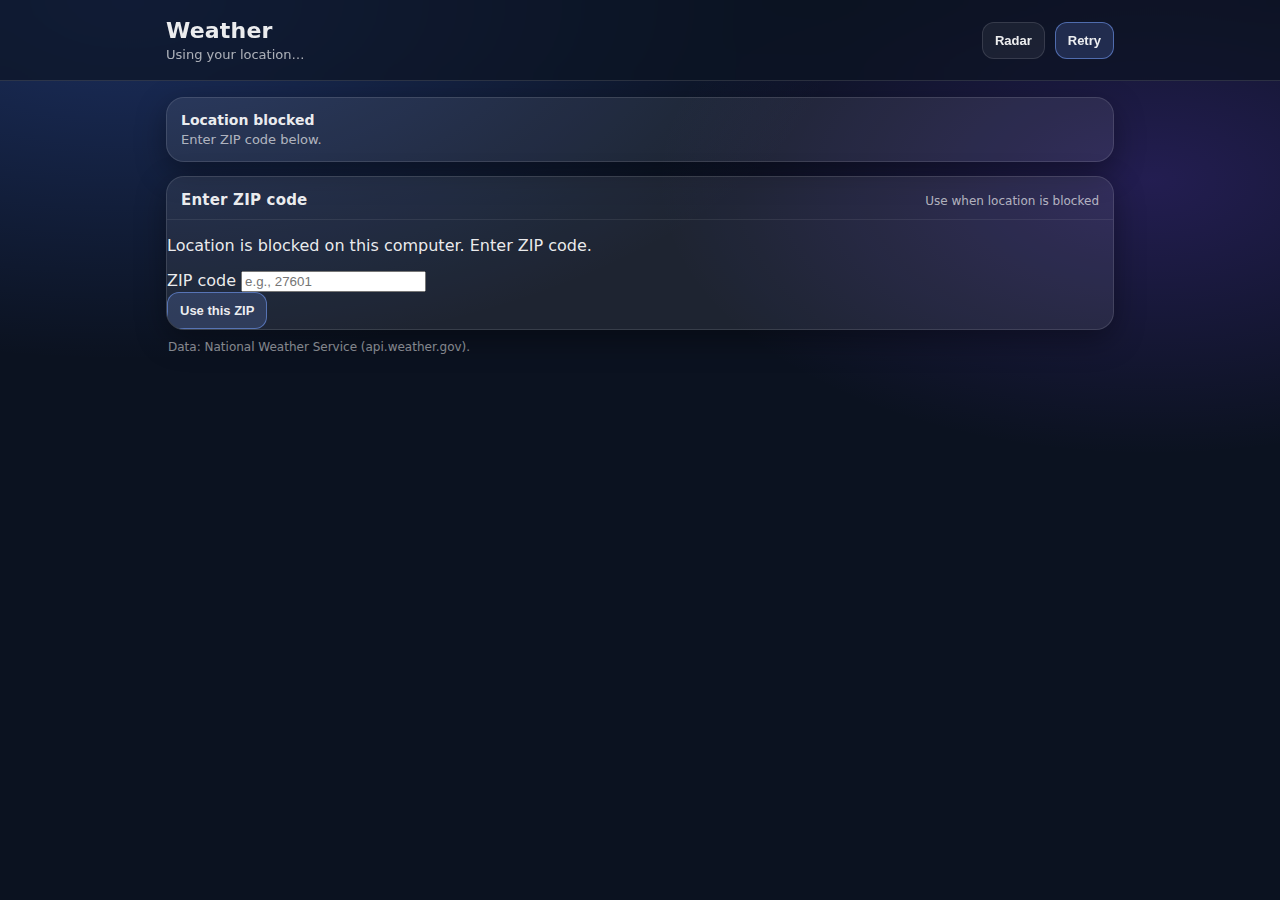
<file: index.html>
<!doctype html>
<html lang="en">
  <head>
    <meta charset="UTF-8" />
    <meta name="viewport" content="width=device-width, initial-scale=1" />
    <title>NOAA-Friendly Weather</title>
    <link rel="stylesheet" href="/styles.css" />
  </head>
  <body>
    <header class="topbar">
      <div class="topbar-inner">
        <div>
          <h1 class="app-title">Weather</h1>
          <p class="subtitle" id="locationName">Using your location…</p>
        </div>
        <div class="topbar-actions">
          <button class="btn" id="radarBtn" type="button">Radar</button>
          <button class="btn btn-primary" id="retryBtn" type="button" hidden>Retry</button>
        </div>
      </div>
    </header>

    <main class="container">
      <section id="statusCard" class="card status" aria-live="polite">
        <div class="spinner" id="spinner" aria-hidden="true"></div>
        <div>
          <p class="status-title" id="statusTitle">Loading</p>
          <p class="status-subtitle" id="statusSubtitle">Requesting location permission…</p>
        </div>
      </section>

      <!-- ZIP fallback -->
      <section id="zipCard" class="card manual" hidden>
        <div class="card-header">
          <h2>Enter ZIP code</h2>
          <p class="hint">Use when location is blocked</p>
        </div>

        <div class="manual-body">
          <p class="manual-help" id="zipHelpText">
            Your computer/browser is not sharing location. Enter a US ZIP code to load your forecast.
          </p>

          <form id="zipForm" class="manual-form">
            <label class="field">
              <span class="field-label">ZIP code</span>
              <input id="zipInput" class="field-input" inputmode="numeric" placeholder="e.g., 27601" required />
            </label>

            <div class="manual-actions">
              <button class="btn btn-primary" type="submit">Use this ZIP</button>
              <button class="btn" id="useSavedZipBtn" type="button" hidden>Use saved</button>
              <button class="btn" id="clearSavedZipBtn" type="button" hidden>Clear saved</button>
            </div>

            <p class="manual-error" id="zipError" hidden></p>
          </form>
        </div>
      </section>

      <section id="alertsSection" hidden>
        <div class="alert-banner" id="alertBanner">
          <div class="alert-left">
            <span class="alert-pill">ALERT</span>
            <span id="alertSummary">Active alerts in your area</span>
          </div>
          <button class="linklike" id="toggleAlertsBtn" type="button">Details</button>
        </div>

        <div id="alertsDetails" class="alerts-details" hidden></div>
      </section>

      <section class="grid">
        <!-- Row 1 (desktop): Current (left) + Today (right) -->
        <section class="card" id="currentCard" hidden>
          <div class="card-header">
            <h2>Current</h2>
          </div>
          <div class="current">
            <div class="current-left">
              <div class="temp" id="currentTemp">--</div>
              <div class="current-desc" id="currentDesc">--</div>
              <div class="meta" id="currentMeta">--</div>
            </div>
            <img id="currentIcon" class="icon-lg" alt="" />
          </div>
        </section>

        <section class="card" id="todayCard" hidden>
          <div class="card-header">
            <h2>Today</h2>
            <p class="hint">Morning • Afternoon • Night</p>
          </div>
          <div class="today-list" id="todayList"></div>
        </section>

        <!-- Row 2+: Hourly (full width) then 7-Day (full width) -->
        <section class="card" id="hourlyCard" hidden>
          <div class="card-header">
            <h2>Hourly</h2>
            <p class="hint">Next 12 hours</p>
          </div>
          <div class="row-scroll" id="hourlyRow"></div>
        </section>

        <section class="card" id="dailyCard" hidden>
          <div class="card-header">
            <h2>7-Day</h2>
          </div>
          <div class="daily-list" id="dailyList"></div>
        </section>
      </section>

      <footer class="footer">
        <p class="fineprint">Data: National Weather Service (api.weather.gov).</p>
      </footer>
    </main>

    <script src="/app.js"></script>
  </body>
</html>
</file>
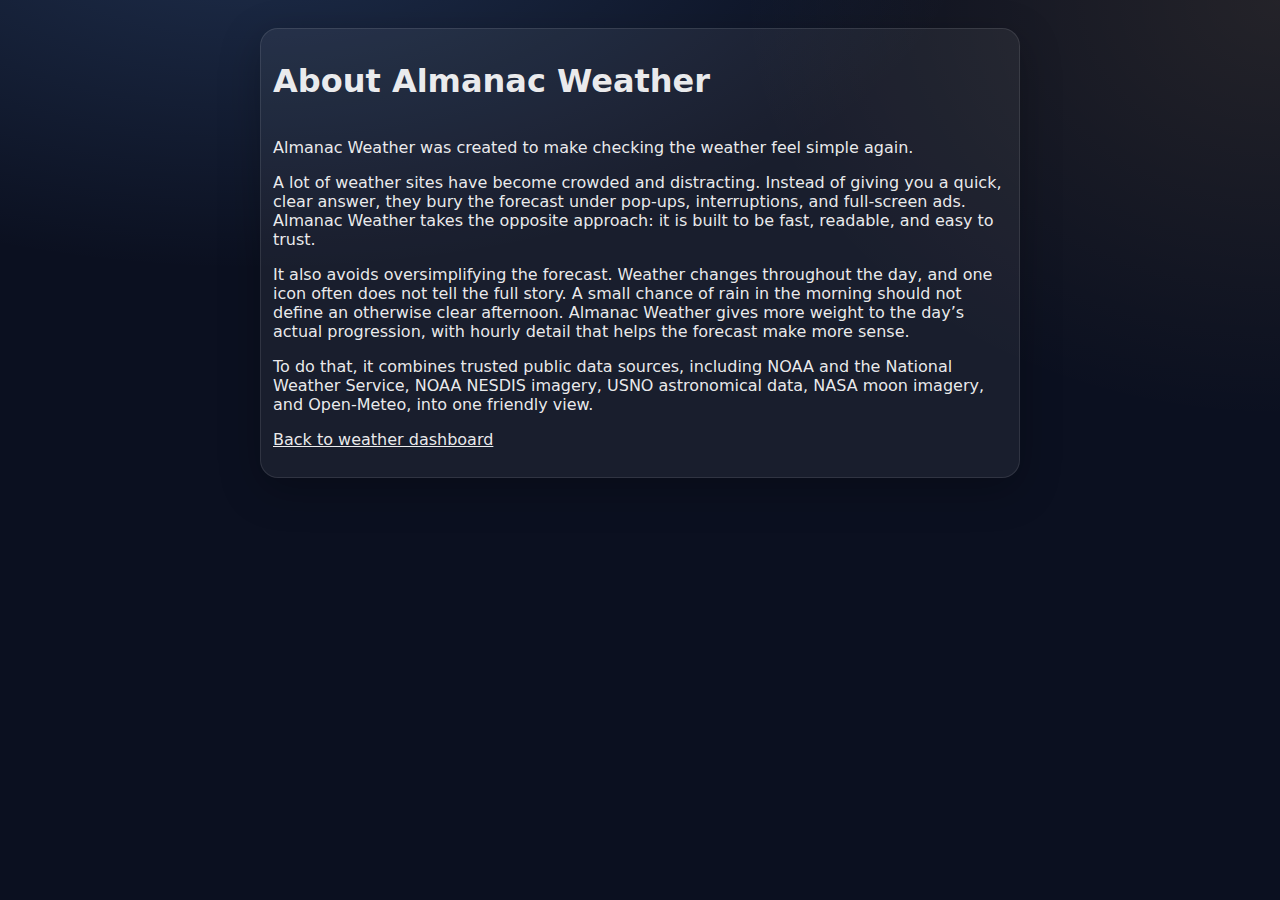
<file: public/about.html>
<!doctype html>
<html lang="en">
<head>
  <meta charset="utf-8" />
  <meta name="viewport" content="width=device-width, initial-scale=1" />
  <title>About | Almanac Weather</title>
  <meta name="description" content="Learn why Almanac Weather was created and how it delivers a simple, readable forecast using trusted public data." />
  <meta name="robots" content="index, follow" />
  <link rel="canonical" href="https://www.almanacweather.com/about" />

  <meta property="og:type" content="article" />
  <meta property="og:title" content="About Almanac Weather" />
  <meta property="og:description" content="A simpler weather experience with less noise and more meaningful hourly context." />
  <meta property="og:url" content="https://www.almanacweather.com/about" />
  <meta property="og:image" content="https://www.almanacweather.com/logo_og.png" />

  <meta name="twitter:card" content="summary_large_image" />
  <meta name="twitter:title" content="About Almanac Weather" />
  <meta name="twitter:description" content="A simpler weather experience with less noise and more meaningful hourly context." />
  <meta name="twitter:image" content="https://www.almanacweather.com/logo_og.png" />

  <link rel="stylesheet" href="./styles.css" />

  <script type="application/ld+json">
    {
      "@context": "https://schema.org",
      "@type": "AboutPage",
      "name": "About Almanac Weather",
      "url": "https://www.almanacweather.com/about",
      "description": "Why Almanac Weather was built: a simpler, less distracting weather experience with clearer hourly progression.",
      "isPartOf": {
        "@type": "WebSite",
        "name": "Almanac Weather",
        "url": "https://www.almanacweather.com/"
      }
    }
  </script>
</head>
<body>
  <main class="wrap">
    <section class="card" style="max-width: 760px; margin: 10px auto 0;">
      <div class="card-head">
        <h1 class="card-title">About Almanac Weather</h1>
      </div>
      <div class="card-body">
        <p>Almanac Weather was created to make checking the weather feel simple again.</p>

        <p>A lot of weather sites have become crowded and distracting. Instead of giving you a quick, clear answer, they bury the forecast under pop-ups, interruptions, and full-screen ads. Almanac Weather takes the opposite approach: it is built to be fast, readable, and easy to trust.</p>

        <p>It also avoids oversimplifying the forecast. Weather changes throughout the day, and one icon often does not tell the full story. A small chance of rain in the morning should not define an otherwise clear afternoon. Almanac Weather gives more weight to the day’s actual progression, with hourly detail that helps the forecast make more sense.</p>

        <p>To do that, it combines trusted public data sources, including NOAA and the National Weather Service, NOAA NESDIS imagery, USNO astronomical data, NASA moon imagery, and Open-Meteo, into one friendly view.</p>

        <p><a href="./">Back to weather dashboard</a></p>
      </div>
    </section>
  </main>
</body>
</html>
</file>
<file: styles.css>
:root {
  --bg: #0b1220;
  --card: rgba(255, 255, 255, 0.08);
  --card-strong: rgba(255, 255, 255, 0.12);
  --text: rgba(255, 255, 255, 0.92);
  --muted: rgba(255, 255, 255, 0.65);
  --muted2: rgba(255, 255, 255, 0.5);
  --border: rgba(255, 255, 255, 0.12);
  --shadow: 0 10px 30px rgba(0, 0, 0, 0.35);
  --radius: 18px;
  --radius-sm: 14px;
}

* { box-sizing: border-box; }
html, body { height: 100%; }
body {
  margin: 0;
  font-family: system-ui, -apple-system, Segoe UI, Roboto, Arial, sans-serif;
  background: radial-gradient(1200px 600px at 10% 0%, rgba(70, 120, 255, 0.28), transparent 60%),
              radial-gradient(900px 500px at 90% 20%, rgba(120, 70, 255, 0.22), transparent 55%),
              var(--bg);
  color: var(--text);
}

.topbar {
  position: sticky;
  top: 0;
  z-index: 10;
  backdrop-filter: blur(12px);
  background: rgba(11, 18, 32, 0.65);
  border-bottom: 1px solid var(--border);
}

.topbar-inner {
  max-width: 980px;
  margin: 0 auto;
  padding: 18px 16px;
  display: flex;
  align-items: center;
  justify-content: space-between;
  gap: 12px;
}

.app-title {
  margin: 0;
  font-size: 22px;
  letter-spacing: 0.2px;
}
.subtitle {
  margin: 4px 0 0;
  color: var(--muted);
  font-size: 13px;
}

.topbar-actions { display: flex; gap: 10px; }

.btn {
  appearance: none;
  border: 1px solid var(--border);
  background: rgba(255, 255, 255, 0.06);
  color: var(--text);
  padding: 10px 12px;
  border-radius: 12px;
  cursor: pointer;
  font-weight: 600;
  font-size: 13px;
}
.btn:hover { background: rgba(255, 255, 255, 0.10); }
.btn:active { transform: translateY(1px); }

.btn-primary {
  border-color: rgba(120, 160, 255, 0.55);
  background: rgba(120, 160, 255, 0.18);
}

/* Hamburger button: keep same button style, slightly tighter for icon */
#menuBtn {
  width: 40px;
  padding: 10px 0;
  text-align: center;
  font-size: 16px;
  line-height: 1;
}
#menuBtn:focus-visible {
  outline: 2px solid rgba(120, 160, 255, 0.6);
  outline-offset: 2px;
  border-radius: 12px;
}

/* Dropdown menu panel (inside topbar, aligned to container width) */
.topbar-menu {
  border-top: 1px solid rgba(255, 255, 255, 0.08);
  background: rgba(11, 18, 32, 0.55);
  backdrop-filter: blur(12px);
}
.menu-inner {
  max-width: 980px;
  margin: 0 auto;
  padding: 12px 16px 14px;
}
.menu-hint {
  margin: 0 0 10px;
  color: var(--muted);
  font-size: 12px;
}

/* Reuse your existing field styles by leaning on .field/.field-label/.field-input if present */
.menu-form .field { display: block; }
.menu-actions { margin-top: 10px; display: flex; justify-content: flex-end; }

/* If your project already has .manual-error, this will match it; otherwise provide a subtle default */
#menuZipError {
  margin: 10px 0 0;
  font-size: 12px;
  color: rgba(255, 180, 180, 0.95);
}

/* Optional: tighten the dropdown on very small screens */
@media (max-width: 420px) {
  .menu-actions { justify-content: stretch; }
  .menu-actions .btn { width: 100%; }
}

.container {
  max-width: 980px;
  margin: 0 auto;
  padding: 16px;
}

.card {
  background: var(--card);
  border: 1px solid var(--border);
  border-radius: var(--radius);
  box-shadow: var(--shadow);
  overflow: hidden;
}

.card-header {
  padding: 14px 14px 10px;
  display: flex;
  align-items: baseline;
  justify-content: space-between;
  gap: 10px;
  border-bottom: 1px solid rgba(255, 255, 255, 0.08);
}
.card-header h2 {
  margin: 0;
  font-size: 15px;
  letter-spacing: 0.2px;
}
.hint {
  margin: 0;
  font-size: 12px;
  color: var(--muted);
}

.status {
  display: flex;
  align-items: center;
  gap: 12px;
  padding: 14px;
  margin-bottom: 14px;
}
.status-title {
  margin: 0;
  font-weight: 700;
  font-size: 14px;
}
.status-subtitle {
  margin: 4px 0 0;
  color: var(--muted);
  font-size: 13px;
}

.spinner {
  width: 18px;
  height: 18px;
  border-radius: 99px;
  border: 2px solid rgba(255, 255, 255, 0.25);
  border-top-color: rgba(255, 255, 255, 0.85);
  animation: spin 0.8s linear infinite;
}
@keyframes spin { to { transform: rotate(360deg); } }

.grid {
  display: grid;
  grid-template-columns: 1fr;
  gap: 14px;
}

.current {
  padding: 14px;
  display: flex;
  align-items: center;
  justify-content: space-between;
  gap: 14px;
}
.temp {
  font-size: 42px;
  font-weight: 800;
  letter-spacing: -0.8px;
}
.current-desc {
  font-size: 14px;
  color: var(--text);
  margin-top: 4px;
  font-weight: 650;
}
.meta {
  margin-top: 6px;
  color: var(--muted);
  font-size: 12px;
}

.icon-lg {
  width: 72px;
  height: 72px;
  filter: drop-shadow(0 10px 18px rgba(0,0,0,0.25));
}

.row-scroll {
  display: flex;
  gap: 10px;
  padding: 14px;
  overflow-x: auto;
  scroll-snap-type: x mandatory;
}
.hour-card {
  min-width: 120px;
  scroll-snap-align: start;
  background: var(--card-strong);
  border: 1px solid rgba(255, 255, 255, 0.10);
  border-radius: var(--radius-sm);
  padding: 10px;
}
.hour-time { font-size: 12px; color: var(--muted); }
.hour-temp { font-size: 18px; font-weight: 800; margin-top: 6px; }
.hour-desc { font-size: 12px; color: var(--muted); margin-top: 6px; }
.icon-sm { width: 34px; height: 34px; margin-top: 8px; }

.daily-list { padding: 6px; }
.day-row {
  display: grid;
  grid-template-columns: 1fr auto auto;
  gap: 10px;
  align-items: center;
  padding: 12px 10px;
  border-bottom: 1px solid rgba(255, 255, 255, 0.08);
}
.day-row:last-child { border-bottom: none; }
.day-name { font-weight: 700; font-size: 13px; }
.day-forecast { color: var(--muted); font-size: 12px; margin-top: 2px; }
.day-left { display: flex; flex-direction: column; }
.day-temp { font-weight: 800; font-size: 13px; color: var(--text); }
.day-icon { width: 34px; height: 34px; }

.alert-banner {
  margin-bottom: 14px;
  display: flex;
  align-items: center;
  justify-content: space-between;
  gap: 10px;
  padding: 12px 14px;
  border-radius: var(--radius);
  border: 1px solid rgba(255, 200, 100, 0.35);
  background: rgba(255, 200, 100, 0.14);
}
.alert-left { display: flex; align-items: center; gap: 10px; }
.alert-pill {
  display: inline-flex;
  align-items: center;
  font-weight: 900;
  letter-spacing: 0.6px;
  font-size: 11px;
  padding: 6px 10px;
  border-radius: 999px;
  background: rgba(255, 200, 100, 0.26);
  border: 1px solid rgba(255, 200, 100, 0.25);
}

.linklike {
  background: transparent;
  border: none;
  color: var(--text);
  font-weight: 700;
  cursor: pointer;
  text-decoration: underline;
  text-decoration-color: rgba(255, 255, 255, 0.35);
  text-underline-offset: 3px;
}

.alerts-details {
  margin: -4px 0 14px;
  padding: 10px 0 0;
}

.alert-item {
  background: var(--card);
  border: 1px solid rgba(255, 255, 255, 0.12);
  border-radius: var(--radius);
  padding: 12px 14px;
  margin-bottom: 10px;
}
.alert-item summary {
  cursor: pointer;
  font-weight: 800;
  margin-bottom: 6px;
}
.alert-meta { color: var(--muted); font-size: 12px; margin-top: 6px; }
.alert-text { color: var(--text); font-size: 13px; line-height: 1.4; white-space: pre-wrap; }

.footer { padding: 10px 2px 22px; }
.fineprint { margin: 0; font-size: 12px; color: var(--muted2); }

@media (min-width: 900px) {
  .grid { grid-template-columns: 1fr 1fr; }
  /* Make Hourly and 7-day full width tiles on desktop */
  #hourlyCard, #dailyCard { grid-column: 1 / -1; }
}

/* Today tile */
.today-list { padding: 10px 12px 12px; }
.segment-row {
  display: grid;
  grid-template-columns: 26px 92px 1fr auto;
  gap: 10px;
  align-items: center;
  padding: 10px 8px;
  border-bottom: 1px solid rgba(255, 255, 255, 0.08);
}
.segment-row:last-child { border-bottom: none; }

.segment-icon {
  width: 22px;
  height: 22px;
  opacity: 0.95;
  filter: drop-shadow(0 8px 14px rgba(0,0,0,0.22));
}

.segment-name { font-weight: 800; font-size: 12px; letter-spacing: 0.2px; }
.segment-desc { color: var(--muted); font-size: 12px; }
.segment-right { text-align: right; }
.segment-temp { font-weight: 900; font-size: 13px; }
.segment-pop { color: var(--muted); font-size: 12px; margin-top: 2px; }
</file>
<file: public/styles.css>
/* Almanac Weather - Frontend styles */

:root{
  --bg: #0b1020;
  --panel: rgba(255,255,255,0.07);
  --panel2: rgba(255,255,255,0.10);
  --text: rgba(255,255,255,0.92);
  --muted: rgba(255,255,255,0.72);
  --accent: rgba(120, 180, 255, 0.95);
}

*{ box-sizing:border-box; }

/* ✅ FIX: Make the background gradient continuous for the full scroll height
   - Put the gradient on <html> (which always paints the whole page)
   - Keep body transparent so the html background shows through
*/
html{
  min-height: 100%;
  background:
    radial-gradient(1200px 600px at 20% -10%, rgba(110,170,255,0.20), transparent 60%),
    radial-gradient(900px 700px at 100% 0%, rgba(255,200,120,0.10), transparent 60%),
    var(--bg);
  background-attachment: fixed; /* helps prevent “start/stop” feeling on scroll */
}

body{
  min-height: 100vh;
  margin:0;
  font-family: system-ui, -apple-system, Segoe UI, Roboto, Helvetica, Arial, "Apple Color Emoji", "Segoe UI Emoji";
  background: transparent;
  color: var(--text);
}

a{ color: inherit; }

/* ✅ Desktop padding / centered content
   Your HTML uses <main class="wrap">, so we style .wrap directly.
   (Keeping .container too, just in case it's used elsewhere.)
*/
.wrap,
.container{
  width:100%;
  margin: 0 auto;
  padding: 18px 14px 40px; /* mobile / default */
  max-width: none;         /* mobile can use full width */
}

/* Desktop: constrain width + add larger side gutters */
@media (min-width: 900px){
  .wrap,
  .container{
    max-width: 980px;      /* your prior container width */
    padding-left: 24px;
    padding-right: 24px;
  }
}

/* Big desktop: slightly wider cap + even more breathing room (optional but nice) */
@media (min-width: 1200px){
  .wrap,
  .container{
    max-width: 1000px;
    padding-left: 32px;
    padding-right: 32px;
  }
}


.grid{
  display:grid;
  grid-template-columns:repeat(2, minmax(0, 1fr));
  gap:12px;
}

.grid > section{
  grid-column:1 / -1;
}

#windCard,
#shoeCard{
  grid-column:auto;
  margin-top:0;
}

header{
  display:flex;
  align-items:flex-end;
  justify-content:space-between;
  gap:12px;
  margin-bottom: 12px;
}

.card-head{
  display:flex;
  align-items:center;
  justify-content:space-between;
  gap:10px;
}

.card-head-split{
  align-items:flex-end;
}

.hint{
  font-size: 13px;
  color: rgba(255,255,255,0.72);
  font-weight: 700;
}

.top-right{
  display:flex;
  flex-direction:column;
  align-items:flex-end;
  gap:8px;
}

.location-label{
  color: rgba(255,255,255,0.86);
  font-weight: 700;
  font-size: 13px;
  text-align: right;
  min-height: 1em;
}

.brand{
  display:flex;
  align-items:center;
}
.brand-logo{
  width: clamp(79px, 13vw, 122px);
  height: auto;
  display: block;
  filter: brightness(1.3);
}
.brand .logo{
  width:36px;
  height:36px;
  border-radius:10px;
  background: linear-gradient(135deg, rgba(140,200,255,0.55), rgba(255,220,160,0.30));
  box-shadow: 0 10px 30px rgba(0,0,0,0.35);
}
.brand h1{
  font-size: 18px;
  margin:0;
  letter-spacing: 0.2px;
}
.brand .sub{
  font-size: 12px;
  color: var(--muted);
  margin-top: 2px;
}

#statusBar{
  margin: 8px 0 14px;
  padding: 10px 12px;
  border-radius: 12px;
  background: rgba(255,255,255,0.06);
  border: 1px solid rgba(255,255,255,0.10);
  color: rgba(255,255,255,0.82);
  font-weight: 650;
}

#statusBar:empty{
  display:none;
}

.card{
  background: rgba(255,255,255,0.06);
  border: 1px solid rgba(255,255,255,0.10);
  border-radius: 18px;
  padding: 12px;
  box-shadow: 0 12px 40px rgba(0,0,0,0.25);
  margin-top: 0;
}

.card[data-expandable="true"],
.today-period[data-expandable="true"],
.hour-card[data-expandable="true"],
.hour-card[data-flippable="true"],
.daypart-card[data-flippable="true"]{
  touch-action: manipulation;
}

.card[data-expandable="true"]:focus-visible,
.today-period[data-expandable="true"]:focus-visible,
.hour-card[data-expandable="true"]:focus-visible,
.hour-card[data-flippable="true"]:focus-visible,
.daypart-card[data-flippable="true"]:focus-visible{
  outline: 2px solid rgba(120,180,255,0.7);
  outline-offset: 2px;
}

.tile-details{
  display:none;
  margin-top: 10px;
  border-top: 1px solid rgba(255,255,255,0.08);
  padding-top: 10px;
}

.is-expanded > .card-body > .tile-details,
.hour-card.is-expanded > .tile-details{
  display:block;
}

.today-period .tile-details{
  display:none;
}

.today-period.is-expanded .tile-details{
  display:block;
}

.tile-detail-row{
  display:flex;
  justify-content:space-between;
  gap: 8px;
  margin-top: 6px;
  font-size: 13px;
}

.tile-detail-row:first-child{
  margin-top: 0;
}

.tile-detail-label{
  color: rgba(255,255,255,0.74);
  white-space: nowrap;
}

.tile-detail-value{
  font-weight: 750;
}

.tile-detail-value-fixed{
  min-width: 52px;
  text-align: right;
  font-variant-numeric: tabular-nums;
}

.card h2{
  margin: 4px 0 10px;
  font-size: 16px;
  letter-spacing: 0.2px;
}

.row{
  display:flex;
  gap:12px;
  align-items:center;
}

#zipForm{
  display:flex;
  gap:10px;
  align-items:center;
  position: relative;
}

#zipInput{
  width: 140px;
  padding: 10px 12px;
  border-radius: 12px;
  border: 1px solid rgba(255,255,255,0.14);
  background: rgba(0,0,0,0.22);
  color: var(--text);
  outline: none;
  font-weight: 700;
  letter-spacing: 0.3px;
}

#zipBtn{
  padding: 10px 14px;
  border-radius: 12px;
  border: 1px solid rgba(255,255,255,0.14);
  background: rgba(120,180,255,0.20);
  color: var(--text);
  font-weight: 800;
  cursor: pointer;
}
#zipBtn:disabled{
  opacity: 0.55;
  cursor: default;
}


.location-suggestions{
  position:absolute;
  top: calc(100% + 6px);
  right: 0;
  width: min(360px, 100%);
  list-style:none;
  margin: 0;
  padding: 6px;
  border-radius: 12px;
  border: 1px solid rgba(255,255,255,0.14);
  background: rgba(10,16,32,0.97);
  box-shadow: 0 12px 30px rgba(0,0,0,0.35);
  z-index: 30;
}

.location-suggestion-item{
  padding: 8px 10px;
  border-radius: 8px;
  font-size: 13px;
  color: rgba(255,255,255,0.9);
  cursor: pointer;
}

.location-suggestion-item.is-active,
.location-suggestion-item:hover{
  background: rgba(120,180,255,0.24);
}

/* CURRENT */
.current-row{
  display:flex;
  justify-content:space-between;
  align-items:center;
  gap:12px;
}
.current-temp{
  font-size: 44px;
  font-weight: 900;
  letter-spacing: -0.4px;
}
.current-desc{
  margin-top: 2px;
  color: rgba(255,255,255,0.86);
  font-weight: 700;
}
.current-meta{
  margin-top: 8px;
  color: rgba(255,255,255,0.76);
  font-weight: 650;
  font-size: 13px;
}
.wx-icon{
  font-size: 74px;
  line-height: 1;
  user-select:none;
}

/* Alerts */
.alerts{
  margin-top: 10px;
  display:flex;
  flex-direction: column;
  gap:8px;
}
.alert-item{ display:flex; flex-direction:column; gap:6px; }
.alert-pill{
  padding: 6px 10px;
  border-radius: 999px;
  background: rgba(255,120,120,0.18);
  border: 1px solid rgba(255,160,160,0.25);
  font-weight: 800;
  font-size: 12px;
  color: inherit;
  text-align: left;
  cursor: pointer;
}
.alert-detail{
  font-size: 12px;
  line-height: 1.35;
  color: rgba(255,255,255,0.88);
  padding: 8px 10px;
  border-radius: 10px;
  border: 1px solid rgba(255,255,255,0.16);
  background: rgba(0,0,0,0.2);
}

/* HOURLY */
.row-scroll{
  display:flex;
  gap:10px;
  overflow-x:auto;
  padding-bottom: 6px;
}
.hour-card{
  min-width: 120px;
  height: 150px;
  background: transparent;
  border: 0;
  border-radius: 16px;
  padding: 0;
  perspective: 900px;
  cursor: pointer;
}
.hour-flip{
  position: relative;
  width: 100%;
  height: 100%;
  transform-style: preserve-3d;
  transition: transform 260ms ease;
}
.hour-card.is-flipped .hour-flip{
  transform: rotateY(180deg);
}
.hour-face{
  position: absolute;
  inset: 0;
  background: rgba(255,255,255,0.05);
  border: 1px solid rgba(255,255,255,0.10);
  border-radius: 16px;
  padding: 8px 7px;
  backface-visibility: hidden;
}
.hour-back{
  transform: rotateY(180deg);
  overflow: hidden;
}
.tile-details-back{
  display: grid;
  grid-template-columns: minmax(0, 1fr) auto;
  column-gap: 4px;
  row-gap: 5px;
  align-items: baseline;
  margin-top: 0;
  border-top: 0;
  padding-top: 0;
}
.tile-details-back .tile-details-rows{
  display: contents;
}
.tile-details-back .tile-detail-row{
  display: contents;
}
.tile-details-back .tile-detail-label,
.tile-details-back .tile-detail-value{
  margin-top: 0;
}
.tile-details-back .tile-detail-value{
  text-align: right;
  white-space: nowrap;
}

.tile-details-back .tile-detail-label{
  min-width: 0;
  white-space: nowrap;
}

.tile-details-back .tile-detail-label,
.tile-details-back .tile-detail-value{
  font-size: 11px;
}
.hour-time{
  font-weight: 900;
  font-size: 13px;
  display: flex;
  justify-content: space-between;
  align-items: baseline;
  gap: 8px;
}
.hour-day{
  font-size: 11px;
  font-weight: 750;
  color: rgba(255,255,255,0.74);
}
.hour-temp{
  margin-top: 6px;
  font-weight: 950;
  font-size: 22px;
}
.hour-desc{
  margin-top: 6px;
  color: var(--muted);
  font-size: 12px;
  min-height: 32px;
}
.hour-meta{
  margin-top: 8px;
  display:flex;
  gap:8px;
  align-items:center;
}

.hour-load-more{
  min-width: 120px;
  height: 150px;
  border-radius: 16px;
  border: 1px solid rgba(255,255,255,0.3);
  background: rgba(255,255,255,0.03);
  color: rgba(255,255,255,0.92);
  display:flex;
  flex-direction:column;
  justify-content:center;
  align-items:center;
  gap:10px;
  cursor:pointer;
  padding: 10px;
}
.hour-load-arrow{ font-size: 28px; font-weight: 800; line-height: 1; }
.hour-load-text{ font-size: 12px; font-weight: 700; text-align: center; }

/* DAILY */
.daily-list{ padding:6px; }

.day-details{
  border-bottom:1px solid rgba(255,255,255,0.08);
}

/* ✅ FIX: Weather emoji stays in its own column even if precip is missing */
.day-summary{
  list-style:none;
  cursor:pointer;
  padding:14px 12px;

  display:grid;

  /* left | precip | icon | temps */
  grid-template-columns: 1fr 56px 34px 92px;

  /* ✅ named areas prevent any “slide left” when .precip isn't rendered */
  grid-template-areas:
    "left precip icon temps"
    "left precip icon temps"
    "left precip icon temps";

  grid-template-rows:auto auto auto;

  column-gap:10px;
  row-gap:4px;

  min-height:92px;
  align-content:center;
}

.day-summary .day-right{
  display: contents;
}

.day-summary .day-left{
  display: contents;
}

/* Left text */
.day-name{
  grid-area:left;
  grid-row:1;
  font-weight:900;
  font-size:18px;
  line-height:1.15;
  min-width:0;
}

/* Forecast tiles: show short forecast on desktop by default */
#dailyCard .day-short{
  display: -webkit-box;
  -webkit-line-clamp: 2;
  -webkit-box-orient: vertical;
  overflow: hidden;
}

/* Mobile: hide the short forecast line */
@media (max-width: 740px){
  #dailyCard .day-short{
    display:none;
  }
}


.day-date{
  grid-area:left;
  grid-row:2;
  color:rgba(255,255,255,0.72);
  font-size:12px;
  font-weight:700;
  min-width:0;
}

.day-short{
  grid-area:left;
  grid-row:3;
  color:var(--muted);
  min-width:0;

  line-height:1.2;
  display:-webkit-box;
  -webkit-line-clamp:2;
  -webkit-box-orient:vertical;
  overflow:hidden;
}

/* Precip column (reserved lane; stack droplet over percent if split into elements by JS) */
.day-summary .precip{
  grid-area:precip;
  grid-row:1 / span 3;
  justify-self:center;
  align-self:center;
  width:56px;
  text-align:center;

  display:flex;
  flex-direction:column;
  align-items:center;
  justify-content:center;
  gap:2px;
  line-height:1.05;
}

/* Reserve the precip lane (hide content, keep spacing) */
.day-summary .precip.is-hidden{
  visibility:hidden; /* keep the space, hide the content */
}

/* 💧 ~20% smaller (covers common markup patterns) */
.day-summary .precip > :first-child,
.day-summary .precip .drop,
.day-summary .precip .precip-emoji,
.day-summary .precip .emoji{
  font-size:0.8em;
  line-height:1;
}

/* ✅ Primary daily icon selector */
.day-summary .wx-icon{
  grid-area:icon;
  grid-row:1 / span 3;
  justify-self:center;
  align-self:center;
  width:28px;
  text-align:center;

  /* ✅ Enlarge daily weather emoji by ~20% */
  font-size:29px; /* was 24px */
  line-height:1;
}

/* Temps column */
.day-temp{
  grid-area:temps;
  grid-row:1 / span 3;
  justify-self:start;
  padding-left:10px;
  text-align:left;
  align-self:center;
  font-weight:950;
  font-size:18px;
  white-space:nowrap;
  font-variant-numeric: tabular-nums;
}

.day-low{
  color:var(--muted);
  font-weight:850;
}

.day-detail{
  padding:2px 12px 14px;
  color:var(--muted);
  font-size:14px;
}

.daily-toggle-wrap{
  padding: 10px 12px 4px;
}

.daily-toggle{
  border: 1px solid rgba(255,255,255,0.26);
  background: rgba(255,255,255,0.06);
  color: rgba(255,255,255,0.92);
  border-radius: 999px;
  padding: 8px 12px;
  font-size: 12px;
  font-weight: 800;
  cursor: pointer;
}

.dn-title{
  font-weight:900;
  font-size:12px;
  text-transform:uppercase;
  color:rgba(255,255,255,0.8);
}

.dn-text{
  margin-top:6px;
  padding-bottom: 4px;
}

.dn-text::after{
  content:"";
  display:block;
  margin-top: 8px;
  width: 40%;
  min-width: 84px;
  border-bottom: 1px solid rgba(255,255,255,0.14);
}

.daypart-grid{
  margin-top: 10px;
  display: grid;
  grid-template-columns: repeat(2, minmax(0, 1fr));
  gap: 10px;
}

.daypart-card{
  background: transparent;
  border: 0;
  border-radius: 14px;
  padding: 0;
  min-height: 170px;
  perspective: 900px;
  cursor: pointer;
  text-align: left;
  color: inherit;
}

.daypart-card-static{
  cursor: default;
  perspective: none;
}

.daypart-card-static .daypart-face{
  position: relative;
  min-height: 170px;
}

.daypart-flip{
  position: relative;
  width: 100%;
  height: 100%;
  transform-style: preserve-3d;
  transition: transform 260ms ease;
}

.daypart-card.is-flipped .daypart-flip{
  transform: rotateY(180deg);
}

.daypart-face{
  position: absolute;
  inset: 0;
  background: rgba(255,255,255,0.05);
  border: 1px solid rgba(255,255,255,0.10);
  border-radius: 14px;
  padding: 10px;
  backface-visibility: hidden;
}

.daypart-back{
  transform: rotateY(180deg);
}

.daypart-head{
  display: grid;
  grid-template-columns: auto auto 1fr;
  align-items: center;
  gap: 6px;
}

.daypart-icon{
  font-size: 20px;
  line-height: 1;
}

.daypart-precip{
  justify-self: end;
  font-size: 12px;
  font-weight: 800;
}

.daypart-front .dn-text{
  margin-top: 8px;
  font-size: 12px;
  line-height: 1.35;
  color: var(--text);
  display: -webkit-box;
  -webkit-line-clamp: 5;
  -webkit-box-orient: vertical;
  overflow: hidden;
}

.daypart-front .dn-text::after{
  display: none;
}

.daypart-back-title{
  font-weight: 850;
  font-size: 12px;
  color: rgba(255,255,255,0.84);
  margin-bottom: 8px;
}

.daypart-stats .tile-detail-row{
  margin-top: 5px;
  font-size: 12px;
}

.daypart-empty{
  margin-top: 20px;
  font-size: 12px;
  color: rgba(255,255,255,0.72);
}

.day-stats-separator{
  margin-top: 8px;
  border-bottom: 1px solid rgba(255,255,255,0.18);
}

@media (max-width: 740px){
  .daypart-grid{
    grid-template-columns: repeat(2, minmax(0, 1fr));
  }
}

.detail-meta{
  margin-top:10px;
  font-weight:800;
  font-size:13px;
  color:rgba(255,255,255,0.82);
}

/* ✅ OUTLOOK (Forecast rows) — fixed 4-lane layout */
.today-rows{
  display:flex;
  flex-direction:column;
  gap:12px;
}

.today-row{
  display:grid;

  /* left | precip | icon | temp */
  grid-template-columns: 1fr 56px 34px 92px;

  grid-template-areas:
    "left precip icon temps"
    "left precip icon temps";

  grid-template-rows:auto auto;

  column-gap:10px;
  row-gap:4px;

  /* keep both Forecast rows perfectly aligned */
  height:76px;
  align-content:center;
}

.today-row .today-left{
  display: contents;
}

.today-name{
  grid-area:left;
  grid-row:1;
  font-weight:900;
  font-size:18px;
  line-height:1.15;
  min-width:0;
}

/* outlook description not bold */
.today-short{
  grid-area:left;
  grid-row:2;
  margin-top:0;
  color:var(--text);
  font-weight:400;
  line-height:1.25;
  min-width:0;
  overflow-wrap:anywhere;

  display:-webkit-box;
  -webkit-line-clamp:2;
  -webkit-box-orient:vertical;
  overflow:hidden;
}

.today-precip{
  grid-area:precip;
  grid-row:1 / span 2;
  justify-self:center;
  align-self:center;
  width:56px;
  text-align:center;

  display:flex;
  flex-direction:column;
  align-items:center;
  justify-content:center;
  gap:2px;
  line-height:1.05;
}

.today-precip.is-hidden{
  visibility:hidden; /* keep the space, hide the content */
}

.today-precip .drop{
  font-size:0.8em;
  line-height:1;
}

.today-icon{
  grid-area:icon;
  grid-row:1 / span 2;
  justify-self:center;
  align-self:center;
  width:28px;
  text-align:center;
  font-size:26px;
  line-height:1;
  user-select:none;
}

.today-temp{
  grid-area:temps;
  grid-row:1 / span 2;

  /* left-aligned within its lane + breathing room from the emoji */
  justify-self:start;
  align-self:center;
  padding-left:10px;
  text-align:left;

  font-weight:950;
  font-size:18px;
  white-space:nowrap;
  font-variant-numeric: tabular-nums;
}

.wind-tile{
  width:100%;
  border:1px solid rgba(255,255,255,0.13);
  border-radius:14px;
  padding:12px;
  text-align:left;
  color:var(--text);
  background:rgba(255,255,255,0.05);
}

.wind-tile-main{
  display:flex;
  align-items:center;
  gap:12px;
}

.wind-tile-preview{
  position:relative;
  width:74px;
  height:74px;
  flex:0 0 auto;
  border-radius:999px;
  background: radial-gradient(circle at 45% 35%, rgba(255,255,255,0.18), rgba(255,255,255,0.03));
}

.wind-tile-ring{
  position:absolute;
  inset:0;
  border-radius:999px;
  border:2px solid rgba(160,205,255,0.55);
}

.wind-tile-mark{
  position:absolute;
  font-size:10px;
  font-weight:800;
  color:rgba(220,236,255,0.9);
}

.wind-tile-mark-n{ top:4px; left:50%; transform:translateX(-50%); }
.wind-tile-mark-e{ right:6px; top:50%; transform:translateY(-50%); }
.wind-tile-mark-s{ bottom:4px; left:50%; transform:translateX(-50%); }
.wind-tile-mark-w{ left:6px; top:50%; transform:translateY(-50%); }

.wind-tile-arrow{
  position:absolute;
  left:50%;
  bottom:50%;
  width:3px;
  height:24px;
  transform-origin:50% 100%;
  background:linear-gradient(to top, rgba(255,147,86,0.15), #ff9356);
  border-radius:8px;
}

.wind-tile-arrow::before{
  content:"";
  position:absolute;
  left:50%;
  top:-8px;
  transform:translateX(-50%);
  border-left:5px solid transparent;
  border-right:5px solid transparent;
  border-bottom:10px solid #ff9356;
}

.wind-tile-core{
  position:absolute;
  left:50%;
  top:50%;
  width:8px;
  height:8px;
  border-radius:999px;
  transform:translate(-50%, -50%);
  background:#d7ebff;
  box-shadow:0 0 0 2px rgba(11,16,32,0.7);
}

.wind-tile-values{
  min-width:0;
}

.wind-tile-speed{
  font-size:18px;
  font-weight:900;
  line-height:1.1;
}

body.is-modal-open .wind-tile-speed{
  font-size:16px;
}


.wind-tile-gust{
  margin-top:2px;
  font-size:12px;
  color:rgba(255,255,255,0.75);
}



.earth-tile{
  display:grid;
  gap:10px;
  justify-items:center;
}

.earth-tile-image{
  width:min(100%, var(--earth-max-height, 380px));
  max-height:var(--earth-max-height, 380px);
  display:block;
  border-radius:50%;
  border:0;
  background:transparent;
  aspect-ratio:1/1;
  object-fit:cover;
}

.earth-tile-meta{
  font-size:12px;
  color:rgba(255,255,255,0.72);
  text-align:center;
}
.wind-compass-modal{
  position:fixed;
  inset:0;
  background:rgba(5,8,20,0.7);
  backdrop-filter: blur(2px);
  z-index:999;
  padding:18px;
}

.wind-compass-dialog{
  position:relative;
  max-width:360px;
  margin:8vh auto 0;
  border-radius:20px;
  padding:16px;
  background:#0d1738;
  border:1px solid rgba(255,255,255,0.16);
  box-shadow:0 16px 32px rgba(0,0,0,0.35);
}

.wind-compass-close{
  position:absolute;
  top:8px;
  right:10px;
  border:0;
  border-radius:999px;
  width:32px;
  height:32px;
  font-size:24px;
  line-height:1;
  color:rgba(255,255,255,0.85);
  background:transparent;
}

.wind-compass-title{
  font-weight:850;
  font-size:20px;
}

.wind-compass-subtitle{
  margin-top:6px;
  font-size:14px;
  color:rgba(255,255,255,0.82);
}

.wind-compass{
  position:relative;
  width:220px;
  height:220px;
  margin:16px auto 12px;
  border-radius:999px;
  border:2px solid rgba(255,255,255,0.30);
  background: radial-gradient(circle at 45% 35%, rgba(255,255,255,0.18), rgba(255,255,255,0.02));
  box-shadow: inset 0 0 30px rgba(0,0,0,0.32);
}

.wind-compass-dial{
  position:relative;
  width:100%;
  height:100%;
}

.wind-compass-north,
.wind-compass-east,
.wind-compass-south,
.wind-compass-west{
  position:absolute;
  font-weight:800;
  color:rgba(255,255,255,0.88);
}

.wind-compass-north{ top:8px; left:50%; transform:translateX(-50%); }
.wind-compass-east{ right:10px; top:50%; transform:translateY(-50%); }
.wind-compass-south{ bottom:8px; left:50%; transform:translateX(-50%); }
.wind-compass-west{ left:10px; top:50%; transform:translateY(-50%); }

.wind-compass-arrow{
  position:absolute;
  left:50%;
  bottom:50%;
  width:4px;
  transform-origin:50% 100%;
  border-radius:8px;
}

.wind-arrow{
  height:74px;
  background:linear-gradient(to top, rgba(255,147,86,0.16), #ff9356);
}

.wind-compass-heading-arrow{
  width:3px;
  height:68px;
  background:linear-gradient(to top, rgba(180,220,255,0.28), #d5ecff);
}

.wind-compass-heading-arrow::before,
.wind-arrow::before{
  content:"";
  position:absolute;
  left:50%;
  top:-10px;
  transform:translateX(-50%);
  border-left:6px solid transparent;
  border-right:6px solid transparent;
}

.wind-arrow::before{
  border-bottom:12px solid #ff9356;
}

.wind-compass-heading-arrow::before{
  border-bottom:12px solid #d5ecff;
}

.wind-compass-legend{
  display:flex;
  justify-content:space-between;
  gap:10px;
  font-size:12px;
  color:rgba(255,255,255,0.76);
}

.legend-dot{
  display:inline-block;
  width:9px;
  height:9px;
  border-radius:999px;
  margin-right:5px;
}

.legend-dot-wind{ background:#ff9356; }
.legend-dot-heading{ background:#d5ecff; }

.wind-compass-status{
  margin-top:10px;
  font-size:12px;
  color:rgba(255,255,255,0.82);
}

body.is-modal-open{
  overflow:hidden;
}

.wind-tile-head{
  margin-top:8px;
  font-size:12px;
  font-weight:750;
  color:rgba(255,255,255,0.76);
}

/* Small emoji helper used elsewhere (Hourly, etc.) */
.wx-icon-sm{
  width: 28px;
  height: 28px;
  display:grid;
  place-items:center;
  font-size: 20px;
  line-height: 1;
  user-select:none;
}

/* ✅ SHOE TILE */
.shoe-wrap{
  position:relative;
  min-height: 0;
  padding-bottom: 4px;
}
.shoe-main{
  display:flex;
  flex-direction:column;
  align-items:center;
  justify-content:flex-start;
  gap:6px;
  min-height: 0;
  text-align:center;
  padding: 2px 0;
}
.shoe-icon-img{
  width: 90px;
  height: 90px;
  object-fit: contain;
}
.shoe-meta-row{
  width: 100%;
  display:flex;
  align-items:center;
  justify-content:space-between;
  gap:8px;
}
.shoe-text{
  min-width:0;
  text-align:left;
}
.shoe-title{
  font-weight: 950;
  font-size: 18px;
  line-height: 1.2;
}
.shoe-sub{
  margin-top: 2px;
  color: var(--muted);
  font-weight: 650;
  font-size: 13px;
}

.shoe-info-btn{
  position: static;
  flex-shrink: 0;
  width: 26px;
  height: 26px;
  border-radius: 999px;
  border: 1px solid rgba(255,255,255,0.14);
  background: rgba(0,0,0,0.25);
  color: rgba(255,255,255,0.85);
  font-weight: 900;
  cursor: pointer;
}

.shoe-popover{
  position:absolute;
  top: 46px;
  right: 0;
  width: clamp(300px, 46vw, 440px);
  max-width: min(440px, calc(100vw - 28px));
  background: rgba(18,24,44,0.98);
  border: 1px solid rgba(255,255,255,0.14);
  border-radius: 16px;
  padding: 12px 12px 10px;
  box-shadow: 0 18px 50px rgba(0,0,0,0.45);
  z-index: 10;
}

.shoe-popover-title{
  font-weight: 950;
  margin-bottom: 6px;
}
.shoe-popover-text{
  color: rgba(255,255,255,0.82);
  font-size: 13px;
  line-height: 1.35;
}

.shoe-scale{
  margin-top: 10px;
  background: rgba(255,255,255,0.05);
  border: 1px solid rgba(255,255,255,0.10);
  border-radius: 14px;
  padding: 10px;
}
.shoe-scale-row{
  display:grid;
  grid-template-columns: 34px 1fr auto;
  align-items:center;
  gap:10px;
  padding: 6px 2px;
}
.shoe-scale-label{
  font-weight: 900;
}
.shoe-scale-range{
  color: var(--muted);
  font-weight: 700;
  font-size: 12px;
}
.shoe-scale-img{
  width: 28px;
  height: 28px;
  object-fit: contain;
}


.astro-section{ margin-top: 0; }

/* ASTRO (Sun & Moon + UV) */
.astro-tiles{
  display:grid;
  grid-template-columns: 1fr 1fr;
  gap: 12px;
}
.astro-tile{
  background: rgba(255,255,255,0.05);
  border: 1px solid rgba(255,255,255,0.10);
  border-radius: 16px;
  padding: 12px;
}
.astro-tile-head{
  display:flex;
  justify-content:space-between;
  align-items:center;
  gap:10px;
  margin-bottom: 6px;
}
.astro-tile-title{
  font-weight: 950;
}
.astro-tile-pill{
  padding: 4px 10px;
  border-radius: 999px;
  background: rgba(120,180,255,0.18);
  border: 1px solid rgba(120,180,255,0.28);
  font-weight: 900;
  font-size: 12px;
}

/* Sun arc */
.sun-arc{
  position:relative;
  height: 132px;
  overflow:hidden;
  padding: 0;
  --sun-arc-left: 34px;
  --sun-arc-right: 34px;
}

.sun-arc-head{
  position: relative;
  z-index: 2;
  margin-bottom: 0;
  padding: 10px 10px 0;
}

.sun-arc-svg{
  position:absolute;
  left: var(--sun-arc-left);
  right: var(--sun-arc-right);
  bottom: 28px;

  width: calc(100% - var(--sun-arc-left) - var(--sun-arc-right));
  height: 60px;
  display:block;

  opacity: 0.35;
  stroke: rgba(255,255,255,0.55);
  stroke-width: 2;
}

.sun-dot{
  position:absolute;
  /* JS sets --sun-x as percent and --sun-y-px as a pixel position inside the plot band. */
  left: calc(var(--sun-arc-left) + (var(--sun-x, 50) / 100) * (100% - var(--sun-arc-left) - var(--sun-arc-right)));
  top: var(--sun-y-px, 58px);
  transform: translate(-50%, -50%);

  width: 14px;
  height: 14px;
  border-radius: 999px;
  background: rgba(255, 220, 120, 0.98);
  box-shadow: 0 0 18px rgba(255, 210, 120, 0.55);
}

.sun-dot.is-hidden{
  display:none;
}

/* Half-circle sunrise/sunset glow */
.sun-endglow{
  position:absolute;
  bottom: 28px; /* align with arc baseline */
  width: 58px;
  height: 34px;
  border-radius: 999px 999px 0 0;
  filter: blur(0.2px);
  opacity: 0.9;
  pointer-events:none;
}

.sun-endglow.left{
  left: var(--sun-arc-left);
  transform: translateX(-50%);
  background: radial-gradient(circle at 50% 90%,
    rgba(255,165,80,0.70),
    rgba(255,165,80,0.18) 55%,
    transparent 75%);
}

.sun-endglow.right{
  left: calc(100% - var(--sun-arc-right));
  transform: translateX(-50%);
  background: radial-gradient(circle at 50% 90%,
    rgba(255,165,80,0.70),
    rgba(255,165,80,0.18) 55%,
    transparent 75%);
}

.sun-times{
  position:absolute;
  left:0;
  right:0;
  bottom: 14px;
  color: rgba(255,255,255,0.80);
  font-weight: 800;
  font-size: 12px;
}
.sun-time-left,
.sun-time-right{
  position:absolute;
  transform: translateX(-50%);
  white-space: nowrap;
}
.sun-time-left{
  left: var(--sun-arc-left);
}
.sun-time-right{
  left: calc(100% - var(--sun-arc-right));
}

/* Moon */
.moon-wrap{
  display:flex;
  align-items:center;
  gap: 14px;
  min-height: 90px; /* keeps Sun/Moon tiles feeling equal-height */
}

.moon-disc{
  width: 58px;
  height: 58px;
  border-radius: 999px;
  position:relative;
  flex: 0 0 auto;

  background: radial-gradient(circle at 35% 30%,
    rgba(69,78,96,0.85),
    rgba(45,53,70,0.92) 55%,
    rgba(28,34,48,0.95));
  box-shadow: inset 0 -9px 14px rgba(0,0,0,0.28);
  overflow:hidden;
}

/* Phase mask: slide a light disc across a dark base for natural crescents/gibbous phases. */

.moon-disc.is-waning{
  transform: scaleX(-1);
}

.moon-disc::after{
  content:"";
  position:absolute;
  top: 0;
  left: var(--moon-offset, 0px);
  width: 58px;
  height: 58px;
  border-radius: 50%;
  background: radial-gradient(circle at 35% 30%,
    rgba(255,255,255,0.97),
    rgba(224,229,239,0.95) 60%,
    rgba(176,186,204,0.92));
  box-shadow: 0 0 5px rgba(0,0,0,0.15);
  filter: blur(0.4px);
}

.moon-label{
  min-width: 0;
}
.moon-phase{
  font-weight: 950;
  font-size: 14px;
  line-height: 1.15;
}
.moon-sub{
  margin-top: 4px;
  color: rgba(255,255,255,0.82);
  font-weight: 500;
  font-size: 12px;
}

.moon-times,
.moon-illum{
  white-space: nowrap;
}

.moon-sub.moon-times{
  margin-top: 6px;
  white-space: normal;
}

.moon-sub.moon-illum{
  margin-top: 2px;
}

@media (max-width: 740px){
  .astro-tiles{
    grid-template-columns: 1fr;
  }

  #windCard,
  #shoeCard{
    min-width:0;
  }

  .astro-tile{
    min-height: 180px;
  }

  .sun-arc,
  .moon-wrap{
    min-height: 132px;
  }
}

.shoe-popover-note{
  margin-top: 10px;
  font-size: 12px;
  color: rgba(255,255,255,0.82);
}

.alerts-card{ margin-top: 0; }

.graph-controls{
  display:flex;
  flex-wrap: wrap;
  align-items:center;
  gap:8px;
  margin-bottom: 10px;
}

.graph-primary-options{
  display:inline-flex;
  flex-wrap: wrap;
  align-items:stretch;
  border: 1px solid rgba(255,255,255,0.16);
  border-radius: 10px;
  overflow: hidden;
  max-width: 100%;
}
.graph-label-title{
  font-size: 12px;
  font-weight: 800;
  color: rgba(255,255,255,0.82);
  flex-basis: 100%;
  padding: 0 0 8px;
}
.graph-option{
  position: relative;
  border: 0;
  border-right: 1px solid rgba(255,255,255,0.16);
  background: rgba(255,255,255,0.04);
  color: rgba(255,255,255,0.9);
  padding: 4px 10px;
  line-height: 1.1;
  font-size: 12px;
  font-weight: 750;
  cursor: pointer;
}

.graph-option:last-child{
  border-right: 0;
}

.graph-option.is-active{
  background: rgba(120,180,255,0.24);
  color: #fff;
}

.graph-more-option{
  display: inline-flex;
  align-items: stretch;
  min-width: 0;
}

.graph-more-select{
  appearance: none;
  border: 0;
  border-radius: 0;
  background: transparent;
  color: inherit;
  font-size: 12px;
  font-weight: 750;
  padding: 4px 10px;
  padding-right: 22px;
  line-height: 1.1;
  width: auto;
  cursor: pointer;
}

.graph-more-option::after{
  content: "▾";
  position: absolute;
  right: 10px;
  top: 50%;
  transform: translateY(-50%);
  color: rgba(255,255,255,0.85);
  font-size: 12px;
  pointer-events: none;
}

.graph-more-select:focus,
.graph-more-select:focus-visible{
  outline: 2px solid rgba(120,180,255,0.45);
  outline-offset: -2px;
}
.graph-label-desktop{ display:inline; }
.graph-label-mobile{ display:none; }
.graph-layout{ display:flex; align-items:stretch; gap:0; }
.graph-yaxis{ position: sticky; left: 0; z-index: 2; width: 32px; background: transparent; border-right: none; }
.graph-yaxis-svg{ width: 32px; height: 220px; display:block; }
.graph-scroll{ overflow-x: auto; flex: 1; }
.graph-plot{ position: relative; width: fit-content; min-width: 100%; }
.metric-graph{ width: auto; min-width: 100%; height: 220px; display:block; }
.graph-axis{ stroke: rgba(255,255,255,0.34); stroke-width: 1.4; }
.graph-line{ fill: none; stroke: #71b5ff; stroke-width: 2.5; }
.graph-dot{ fill: #c0ddff; transition: fill 120ms ease, r 120ms ease; }
.graph-dot.is-active{ fill: #ffe18f; }
.graph-hit{ fill: transparent; cursor: pointer; }
.graph-hit:focus,
.graph-hit:focus-visible{ outline: none; }
.graph-label{ fill: rgba(255,255,255,0.82); font-size: 11px; font-weight: 700; }
.graph-hour-label{ fill: rgba(255,255,255,0.72); font-size: 9px; font-weight: 600; }
.graph-day-marker{ stroke: rgba(255,255,255,0.22); stroke-dasharray: 3 3; }
.graph-day-label{ fill: rgba(208,232,255,0.86); font-size: 9px; font-weight: 700; }
.graph-callout{
  position: absolute;
  padding: 7px 11px;
  border-radius: 11px;
  font-size: 12px;
  font-weight: 700;
  color: #fff;
  background: rgba(7, 20, 44, 0.95);
  border: 1px solid rgba(140, 192, 255, 0.6);
  pointer-events: none;
  white-space: nowrap;
}
.graph-callout::after{
  content: "";
  position: absolute;
  left: var(--callout-tail-left, 12px);
  bottom: -6px;
  width: 10px;
  height: 10px;
  background: rgba(7, 20, 44, 0.95);
  border-right: 1px solid rgba(140, 192, 255, 0.6);
  border-bottom: 1px solid rgba(140, 192, 255, 0.6);
  transform: rotate(45deg);
}
.graph-grid{ stroke: rgba(255,255,255,0.12); stroke-width: 1; }
.graph-empty{ color: rgba(255,255,255,0.75); font-size: 13px; }

@media (max-width: 700px){
  .graph-label-desktop{ display:none; }
  .graph-label-mobile{ display:inline; }
  .graph-controls{ align-items: stretch; }
  .graph-primary-options{
    display: grid;
    grid-template-columns: repeat(4, minmax(0, 1fr));
    width: 100%;
  }
  .graph-option,
  .graph-more-option{
    min-width: 0;
  }
  .graph-more-select{
    width: 100%;
  }
}
</file>
